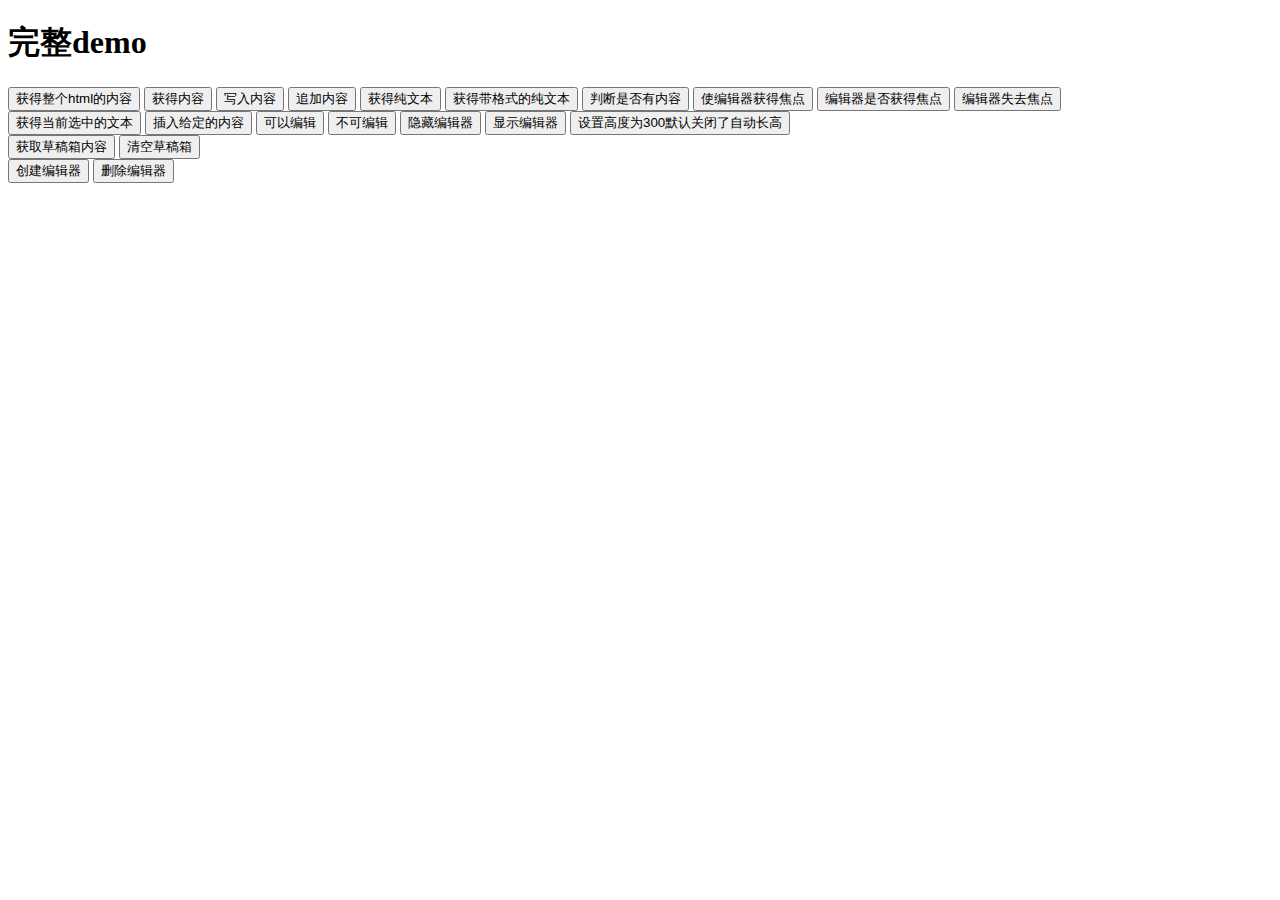
<file: target/shishuocms-2.0.1/WEB-INF/static/manage/assets/ueditor/index.html>
<!DOCTYPE HTML PUBLIC "-//W3C//DTD HTML 4.01 Transitional//EN"
        "http://www.w3.org/TR/html4/loose.dtd">
<html>
<head>
    <title>完整demo</title>
    <meta http-equiv="Content-Type" content="text/html;charset=utf-8"/>
    <script type="text/javascript" charset="utf-8" src="ueditor.config.js"></script>
    <script type="text/javascript" charset="utf-8" src="ueditor.all.min.js"> </script>
    <!--建议手动加在语言，避免在ie下有时因为加载语言失败导致编辑器加载失败-->
    <!--这里加载的语言文件会覆盖你在配置项目里添加的语言类型，比如你在配置项目里配置的是英文，这里加载的中文，那最后就是中文-->
    <script type="text/javascript" charset="utf-8" src="lang/zh-cn/zh-cn.js"></script>

    <style type="text/css">
        div{
            width:100%;
        }
    </style>
</head>
<body>
<div>
    <h1>完整demo</h1>
    <script id="editor" type="text/plain" style="width:1024px;height:500px;"></script>
</div>
<div id="btns">
    <div>
        <button onclick="getAllHtml()">获得整个html的内容</button>
        <button onclick="getContent()">获得内容</button>
        <button onclick="setContent()">写入内容</button>
        <button onclick="setContent(true)">追加内容</button>
        <button onclick="getContentTxt()">获得纯文本</button>
        <button onclick="getPlainTxt()">获得带格式的纯文本</button>
        <button onclick="hasContent()">判断是否有内容</button>
        <button onclick="setFocus()">使编辑器获得焦点</button>
        <button onmousedown="isFocus(event)">编辑器是否获得焦点</button>
        <button onmousedown="setblur(event)" >编辑器失去焦点</button>

    </div>
    <div>
        <button onclick="getText()">获得当前选中的文本</button>
        <button onclick="insertHtml()">插入给定的内容</button>
        <button id="enable" onclick="setEnabled()">可以编辑</button>
        <button onclick="setDisabled()">不可编辑</button>
        <button onclick=" UE.getEditor('editor').setHide()">隐藏编辑器</button>
        <button onclick=" UE.getEditor('editor').setShow()">显示编辑器</button>
        <button onclick=" UE.getEditor('editor').setHeight(300)">设置高度为300默认关闭了自动长高</button>
    </div>

    <div>
        <button onclick="getLocalData()" >获取草稿箱内容</button>
        <button onclick="clearLocalData()" >清空草稿箱</button>
    </div>

</div>
<div>
    <button onclick="createEditor()">
    创建编辑器</button>
    <button onclick="deleteEditor()">
    删除编辑器</button>
</div>

<script type="text/javascript">

    //实例化编辑器
    //建议使用工厂方法getEditor创建和引用编辑器实例，如果在某个闭包下引用该编辑器，直接调用UE.getEditor('editor')就能拿到相关的实例
    var ue = UE.getEditor('editor');


    function isFocus(e){
        alert(UE.getEditor('editor').isFocus());
        UE.dom.domUtils.preventDefault(e)
    }
    function setblur(e){
        UE.getEditor('editor').blur();
        UE.dom.domUtils.preventDefault(e)
    }
    function insertHtml() {
        var value = prompt('插入html代码', '');
        UE.getEditor('editor').execCommand('insertHtml', value)
    }
    function createEditor() {
        enableBtn();
        UE.getEditor('editor');
    }
    function getAllHtml() {
        alert(UE.getEditor('editor').getAllHtml())
    }
    function getContent() {
        var arr = [];
        arr.push("使用editor.getContent()方法可以获得编辑器的内容");
        arr.push("内容为：");
        arr.push(UE.getEditor('editor').getContent());
        alert(arr.join("\n"));
    }
    function getPlainTxt() {
        var arr = [];
        arr.push("使用editor.getPlainTxt()方法可以获得编辑器的带格式的纯文本内容");
        arr.push("内容为：");
        arr.push(UE.getEditor('editor').getPlainTxt());
        alert(arr.join('\n'))
    }
    function setContent(isAppendTo) {
        var arr = [];
        arr.push("使用editor.setContent('欢迎使用ueditor')方法可以设置编辑器的内容");
        UE.getEditor('editor').setContent('欢迎使用ueditor', isAppendTo);
        alert(arr.join("\n"));
    }
    function setDisabled() {
        UE.getEditor('editor').setDisabled('fullscreen');
        disableBtn("enable");
    }

    function setEnabled() {
        UE.getEditor('editor').setEnabled();
        enableBtn();
    }

    function getText() {
        //当你点击按钮时编辑区域已经失去了焦点，如果直接用getText将不会得到内容，所以要在选回来，然后取得内容
        var range = UE.getEditor('editor').selection.getRange();
        range.select();
        var txt = UE.getEditor('editor').selection.getText();
        alert(txt)
    }

    function getContentTxt() {
        var arr = [];
        arr.push("使用editor.getContentTxt()方法可以获得编辑器的纯文本内容");
        arr.push("编辑器的纯文本内容为：");
        arr.push(UE.getEditor('editor').getContentTxt());
        alert(arr.join("\n"));
    }
    function hasContent() {
        var arr = [];
        arr.push("使用editor.hasContents()方法判断编辑器里是否有内容");
        arr.push("判断结果为：");
        arr.push(UE.getEditor('editor').hasContents());
        alert(arr.join("\n"));
    }
    function setFocus() {
        UE.getEditor('editor').focus();
    }
    function deleteEditor() {
        disableBtn();
        UE.getEditor('editor').destroy();
    }
    function disableBtn(str) {
        var div = document.getElementById('btns');
        var btns = UE.dom.domUtils.getElementsByTagName(div, "button");
        for (var i = 0, btn; btn = btns[i++];) {
            if (btn.id == str) {
                UE.dom.domUtils.removeAttributes(btn, ["disabled"]);
            } else {
                btn.setAttribute("disabled", "true");
            }
        }
    }
    function enableBtn() {
        var div = document.getElementById('btns');
        var btns = UE.dom.domUtils.getElementsByTagName(div, "button");
        for (var i = 0, btn; btn = btns[i++];) {
            UE.dom.domUtils.removeAttributes(btn, ["disabled"]);
        }
    }

    function getLocalData () {
        alert(UE.getEditor('editor').execCommand( "getlocaldata" ));
    }

    function clearLocalData () {
        UE.getEditor('editor').execCommand( "clearlocaldata" );
        alert("已清空草稿箱")
    }
</script>
</body>
</html>
</file>
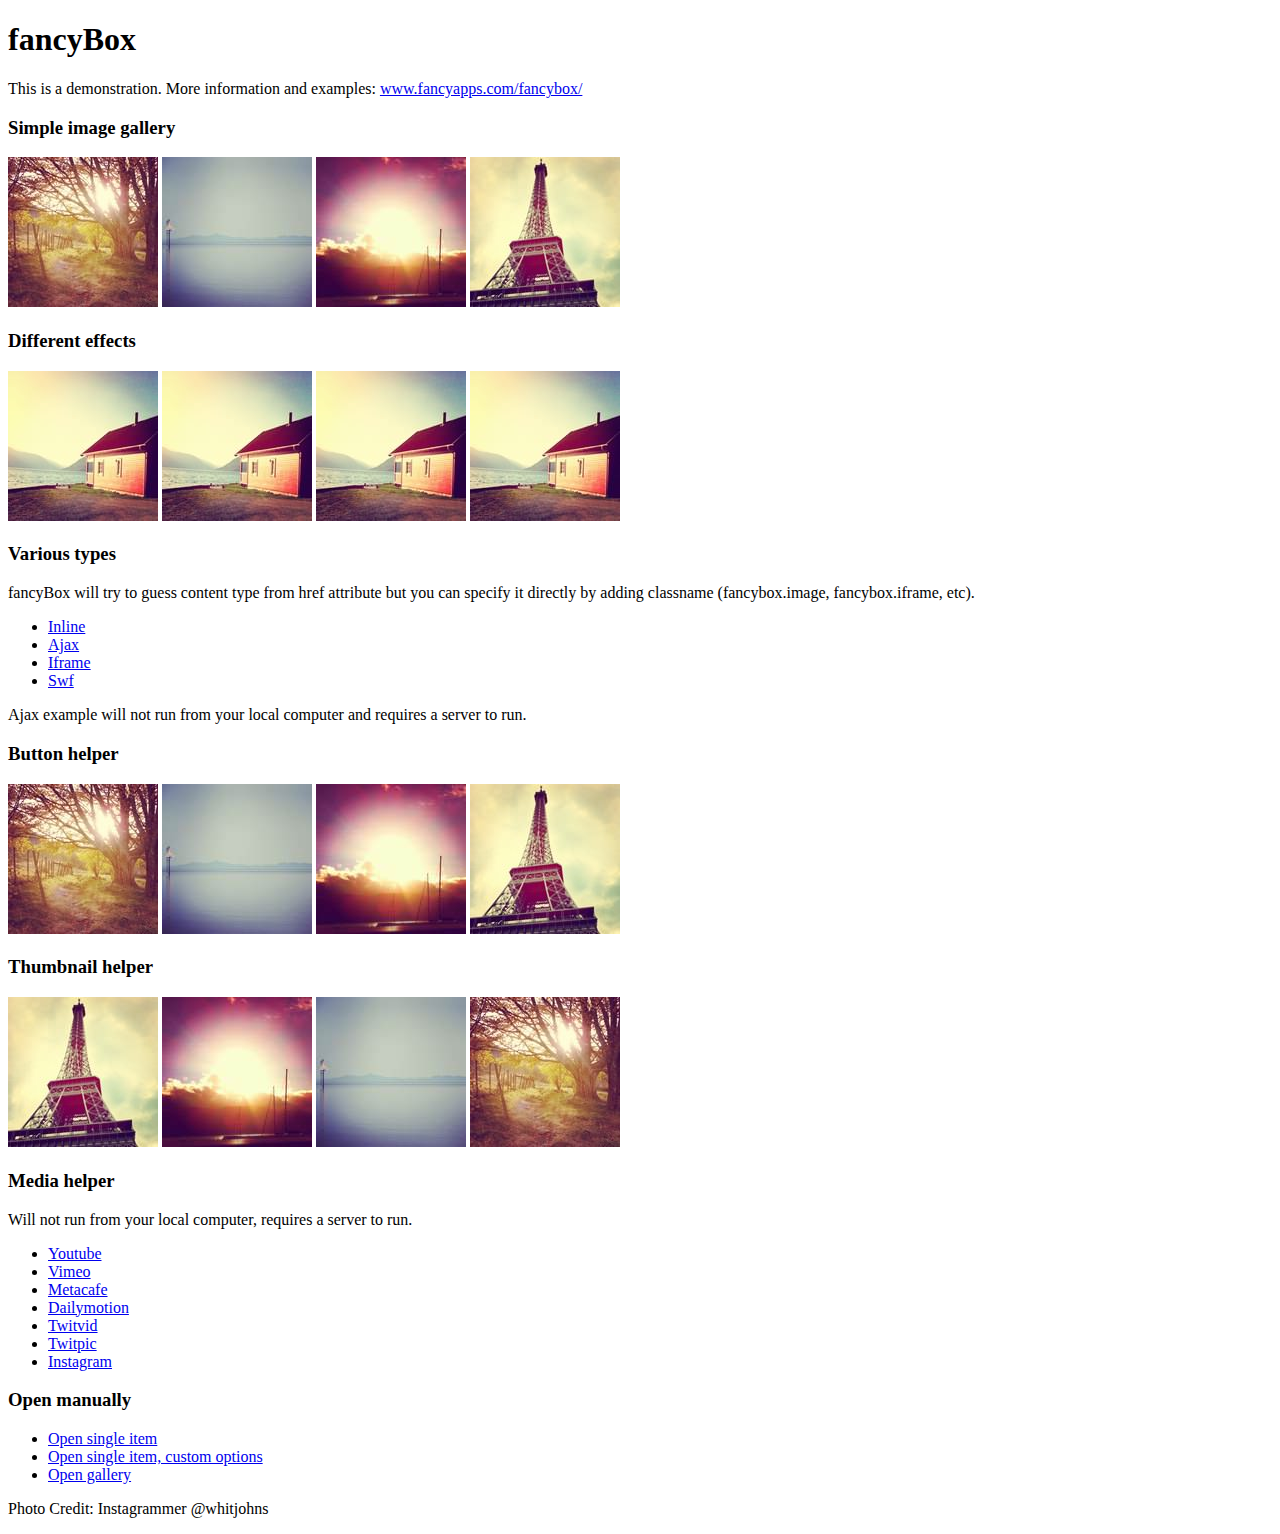
<file: target/shishuocms-2.0.1/WEB-INF/static/manage/assets/fancybox/demo/index.html>
<!DOCTYPE html>
<html>
<head>
	<title>fancyBox - Fancy jQuery Lightbox Alternative | Demonstration</title>
	<meta http-equiv="Content-Type" content="text/html; charset=UTF-8" />

	<!-- Add jQuery library -->
	<script type="text/javascript" src="../lib/jquery-1.8.2.min.js"></script>

	<!-- Add mousewheel plugin (this is optional) -->
	<script type="text/javascript" src="../lib/jquery.mousewheel-3.0.6.pack.js"></script>



	<!-- Add fancyBox main JS and CSS files -->
	<script type="text/javascript" src="../source/jquery.fancybox.js?v=2.1.3"></script>
	<link rel="stylesheet" type="text/css" href="../source/jquery.fancybox.css?v=2.1.2" media="screen" />

	<!-- Add Button helper (this is optional) -->
	<link rel="stylesheet" type="text/css" href="../source/helpers/jquery.fancybox-buttons.css?v=1.0.5" />
	<script type="text/javascript" src="../source/helpers/jquery.fancybox-buttons.js?v=1.0.5"></script>

	<!-- Add Thumbnail helper (this is optional) -->
	<link rel="stylesheet" type="text/css" href="../source/helpers/jquery.fancybox-thumbs.css?v=1.0.7" />
	<script type="text/javascript" src="../source/helpers/jquery.fancybox-thumbs.js?v=1.0.7"></script>

	<!-- Add Media helper (this is optional) -->
	<script type="text/javascript" src="../source/helpers/jquery.fancybox-media.js?v=1.0.5"></script>

	<script type="text/javascript">
		$(document).ready(function() {
			/*
			 *  Simple image gallery. Uses default settings
			 */

			$('.fancybox').fancybox();

			/*
			 *  Different effects
			 */

			// Change title type, overlay closing speed
			$(".fancybox-effects-a").fancybox({
				helpers: {
					title : {
						type : 'outside'
					},
					overlay : {
						speedOut : 0
					}
				}
			});

			// Disable opening and closing animations, change title type
			$(".fancybox-effects-b").fancybox({
				openEffect  : 'none',
				closeEffect	: 'none',

				helpers : {
					title : {
						type : 'over'
					}
				}
			});

			// Set custom style, close if clicked, change title type and overlay color
			$(".fancybox-effects-c").fancybox({
				wrapCSS    : 'fancybox-custom',
				closeClick : true,

				openEffect : 'none',

				helpers : {
					title : {
						type : 'inside'
					},
					overlay : {
						css : {
							'background' : 'rgba(238,238,238,0.85)'
						}
					}
				}
			});

			// Remove padding, set opening and closing animations, close if clicked and disable overlay
			$(".fancybox-effects-d").fancybox({
				padding: 0,

				openEffect : 'elastic',
				openSpeed  : 150,

				closeEffect : 'elastic',
				closeSpeed  : 150,

				closeClick : true,

				helpers : {
					overlay : null
				}
			});

			/*
			 *  Button helper. Disable animations, hide close button, change title type and content
			 */

			$('.fancybox-buttons').fancybox({
				openEffect  : 'none',
				closeEffect : 'none',

				prevEffect : 'none',
				nextEffect : 'none',

				closeBtn  : false,

				helpers : {
					title : {
						type : 'inside'
					},
					buttons	: {}
				},

				afterLoad : function() {
					this.title = 'Image ' + (this.index + 1) + ' of ' + this.group.length + (this.title ? ' - ' + this.title : '');
				}
			});


			/*
			 *  Thumbnail helper. Disable animations, hide close button, arrows and slide to next gallery item if clicked
			 */

			$('.fancybox-thumbs').fancybox({
				prevEffect : 'none',
				nextEffect : 'none',

				closeBtn  : false,
				arrows    : false,
				nextClick : true,

				helpers : {
					thumbs : {
						width  : 50,
						height : 50
					}
				}
			});

			/*
			 *  Media helper. Group items, disable animations, hide arrows, enable media and button helpers.
			*/
			$('.fancybox-media')
				.attr('rel', 'media-gallery')
				.fancybox({
					openEffect : 'none',
					closeEffect : 'none',
					prevEffect : 'none',
					nextEffect : 'none',

					arrows : false,
					helpers : {
						media : {},
						buttons : {}
					}
				});

			/*
			 *  Open manually
			 */

			$("#fancybox-manual-a").click(function() {
				$.fancybox.open('1_b.jpg');
			});

			$("#fancybox-manual-b").click(function() {
				$.fancybox.open({
					href : 'iframe.html',
					type : 'iframe',
					padding : 5
				});
			});

			$("#fancybox-manual-c").click(function() {
				$.fancybox.open([
					{
						href : '1_b.jpg',
						title : 'My title'
					}, {
						href : '2_b.jpg',
						title : '2nd title'
					}, {
						href : '3_b.jpg'
					}
				], {
					helpers : {
						thumbs : {
							width: 75,
							height: 50
						}
					}
				});
			});


		});
	</script>
	<style type="text/css">
		.fancybox-custom .fancybox-skin {
			box-shadow: 0 0 50px #222;
		}
	</style>
</head>
<body>
	<h1>fancyBox</h1>

	<p>This is a demonstration. More information and examples: <a href="http://fancyapps.com/fancybox/">www.fancyapps.com/fancybox/</a></p>

	<h3>Simple image gallery</h3>
	<p>
		<a class="fancybox" href="1_b.jpg" data-fancybox-group="gallery" title="Lorem ipsum dolor sit amet"><img src="1_s.jpg" alt="" /></a>

		<a class="fancybox" href="2_b.jpg" data-fancybox-group="gallery" title="Etiam quis mi eu elit temp"><img src="2_s.jpg" alt="" /></a>

		<a class="fancybox" href="3_b.jpg" data-fancybox-group="gallery" title="Cras neque mi, semper leon"><img src="3_s.jpg" alt="" /></a>

		<a class="fancybox" href="4_b.jpg" data-fancybox-group="gallery" title="Sed vel sapien vel sem uno"><img src="4_s.jpg" alt="" /></a>
	</p>

	<h3>Different effects</h3>
	<p>
		<a class="fancybox-effects-a" href="5_b.jpg" title="Lorem ipsum dolor sit amet, consectetur adipiscing elit"><img src="5_s.jpg" alt="" /></a>

		<a class="fancybox-effects-b" href="5_b.jpg" title="Lorem ipsum dolor sit amet, consectetur adipiscing elit"><img src="5_s.jpg" alt="" /></a>

		<a class="fancybox-effects-c" href="5_b.jpg" title="Lorem ipsum dolor sit amet, consectetur adipiscing elit"><img src="5_s.jpg" alt="" /></a>

		<a class="fancybox-effects-d" href="5_b.jpg" title="Lorem ipsum dolor sit amet, consectetur adipiscing elit"><img src="5_s.jpg" alt="" /></a>
	</p>

	<h3>Various types</h3>
	<p>
		fancyBox will try to guess content type from href attribute but you can specify it directly by adding classname (fancybox.image, fancybox.iframe, etc).
	</p>
	<ul>
		<li><a class="fancybox" href="#inline1" title="Lorem ipsum dolor sit amet">Inline</a></li>
		<li><a class="fancybox fancybox.ajax" href="ajax.txt">Ajax</a></li>
		<li><a class="fancybox fancybox.iframe" href="iframe.html">Iframe</a></li>
		<li><a class="fancybox" href="http://www.adobe.com/jp/events/cs3_web_edition_tour/swfs/perform.swf">Swf</a></li>
	</ul>

	<div id="inline1" style="width:400px;display: none;">
		<h3>Etiam quis mi eu elit</h3>
		<p>
			Lorem ipsum dolor sit amet, consectetur adipiscing elit. Etiam quis mi eu elit tempor facilisis id et neque. Nulla sit amet sem sapien. Vestibulum imperdiet porta ante ac ornare. Nulla et lorem eu nibh adipiscing ultricies nec at lacus. Cras laoreet ultricies sem, at blandit mi eleifend aliquam. Nunc enim ipsum, vehicula non pretium varius, cursus ac tortor. Vivamus fringilla congue laoreet. Quisque ultrices sodales orci, quis rhoncus justo auctor in. Phasellus dui eros, bibendum eu feugiat ornare, faucibus eu mi. Nunc aliquet tempus sem, id aliquam diam varius ac. Maecenas nisl nunc, molestie vitae eleifend vel, iaculis sed magna. Aenean tempus lacus vitae orci posuere porttitor eget non felis. Donec lectus elit, aliquam nec eleifend sit amet, vestibulum sed nunc.
		</p>
	</div>

	<p>
		Ajax example will not run from your local computer and requires a server to run.
	</p>

	<h3>Button helper</h3>
	<p>
		<a class="fancybox-buttons" data-fancybox-group="button" href="1_b.jpg"><img src="1_s.jpg" alt="" /></a>

		<a class="fancybox-buttons" data-fancybox-group="button" href="2_b.jpg"><img src="2_s.jpg" alt="" /></a>

		<a class="fancybox-buttons" data-fancybox-group="button" href="3_b.jpg"><img src="3_s.jpg" alt="" /></a>

		<a class="fancybox-buttons" data-fancybox-group="button" href="4_b.jpg"><img src="4_s.jpg" alt="" /></a>
	</p>

	<h3>Thumbnail helper</h3>
	<p>
		<a class="fancybox-thumbs" data-fancybox-group="thumb" href="4_b.jpg"><img src="4_s.jpg" alt="" /></a>

		<a class="fancybox-thumbs" data-fancybox-group="thumb" href="3_b.jpg"><img src="3_s.jpg" alt="" /></a>

		<a class="fancybox-thumbs" data-fancybox-group="thumb" href="2_b.jpg"><img src="2_s.jpg" alt="" /></a>

		<a class="fancybox-thumbs" data-fancybox-group="thumb" href="1_b.jpg"><img src="1_s.jpg" alt="" /></a>
	</p>

	<h3>Media helper</h3>
	<p>
		Will not run from your local computer, requires a server to run.
	</p>

	<ul>
		<li><a class="fancybox-media" href="http://www.youtube.com/watch?v=opj24KnzrWo">Youtube</a></li>
		<li><a class="fancybox-media" href="http://vimeo.com/25634903">Vimeo</a></li>
		<li><a class="fancybox-media" href="http://www.metacafe.com/watch/7635964/">Metacafe</a></li>
		<li><a class="fancybox-media" href="http://www.dailymotion.com/video/xoeylt_electric-guest-this-head-i-hold_music">Dailymotion</a></li>
		<li><a class="fancybox-media" href="http://twitvid.com/QY7MD">Twitvid</a></li>
		<li><a class="fancybox-media" href="http://twitpic.com/7p93st">Twitpic</a></li>
		<li><a class="fancybox-media" href="http://instagr.am/p/IejkuUGxQn">Instagram</a></li>
	</ul>

	<h3>Open manually</h3>
	<ul>
		<li><a id="fancybox-manual-a" href="javascript:;">Open single item</a></li>
		<li><a id="fancybox-manual-b" href="javascript:;">Open single item, custom options</a></li>
		<li><a id="fancybox-manual-c" href="javascript:;">Open gallery</a></li>
	</ul>

	<p>
		Photo Credit: Instagrammer @whitjohns
	</p>
</body>
</html>
</file>
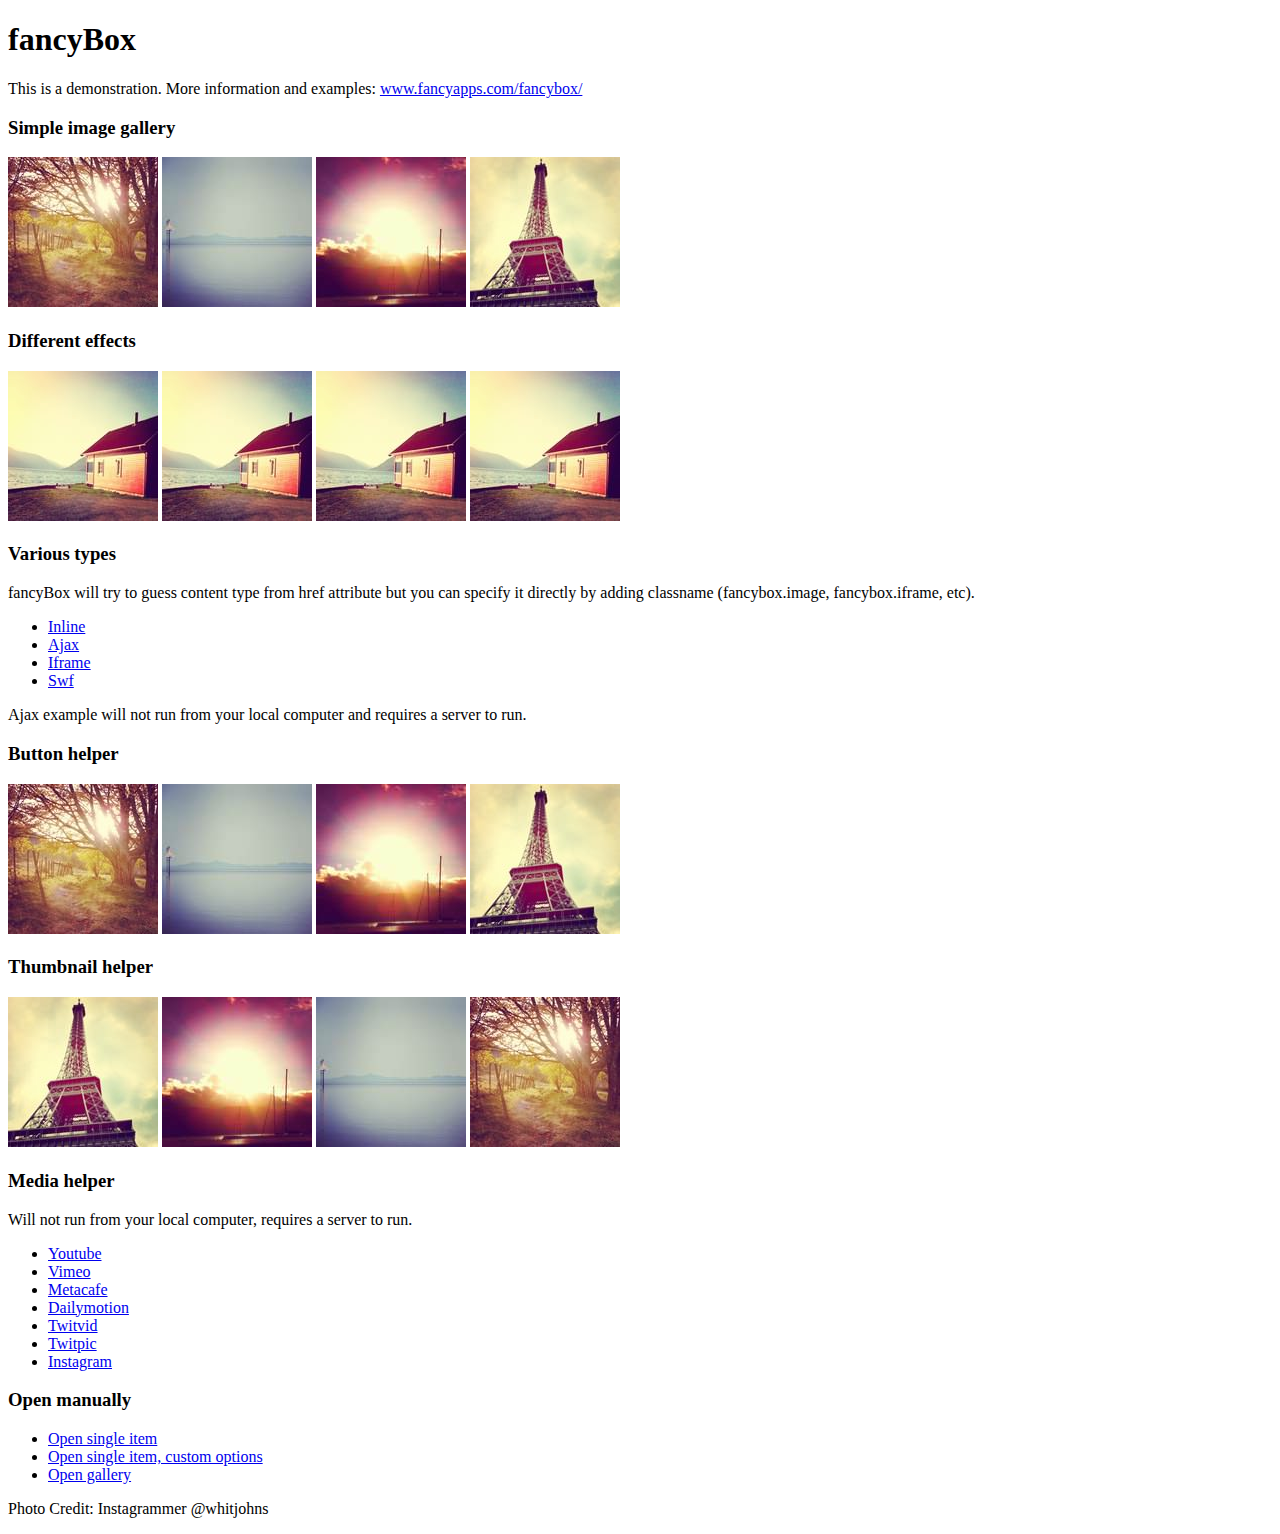
<file: src/main/webapp/WEB-INF/static/manage/assets/fancybox/demo/index.html>
<!DOCTYPE html>
<html>
<head>
	<title>fancyBox - Fancy jQuery Lightbox Alternative | Demonstration</title>
	<meta http-equiv="Content-Type" content="text/html; charset=UTF-8" />

	<!-- Add jQuery library -->
	<script type="text/javascript" src="../lib/jquery-1.8.2.min.js"></script>

	<!-- Add mousewheel plugin (this is optional) -->
	<script type="text/javascript" src="../lib/jquery.mousewheel-3.0.6.pack.js"></script>

	<!-- Add fancyBox main JS and CSS files -->
	<script type="text/javascript" src="../source/jquery.fancybox.js?v=2.1.3"></script>
	<link rel="stylesheet" type="text/css" href="../source/jquery.fancybox.css?v=2.1.2" media="screen" />

	<!-- Add Button helper (this is optional) -->
	<link rel="stylesheet" type="text/css" href="../source/helpers/jquery.fancybox-buttons.css?v=1.0.5" />
	<script type="text/javascript" src="../source/helpers/jquery.fancybox-buttons.js?v=1.0.5"></script>

	<!-- Add Thumbnail helper (this is optional) -->
	<link rel="stylesheet" type="text/css" href="../source/helpers/jquery.fancybox-thumbs.css?v=1.0.7" />
	<script type="text/javascript" src="../source/helpers/jquery.fancybox-thumbs.js?v=1.0.7"></script>

	<!-- Add Media helper (this is optional) -->
	<script type="text/javascript" src="../source/helpers/jquery.fancybox-media.js?v=1.0.5"></script>

	<script type="text/javascript">
		$(document).ready(function() {
			/*
			 *  Simple image gallery. Uses default settings
			 */

			$('.fancybox').fancybox();

			/*
			 *  Different effects
			 */

			// Change title type, overlay closing speed
			$(".fancybox-effects-a").fancybox({
				helpers: {
					title : {
						type : 'outside'
					},
					overlay : {
						speedOut : 0
					}
				}
			});

			// Disable opening and closing animations, change title type
			$(".fancybox-effects-b").fancybox({
				openEffect  : 'none',
				closeEffect	: 'none',

				helpers : {
					title : {
						type : 'over'
					}
				}
			});

			// Set custom style, close if clicked, change title type and overlay color
			$(".fancybox-effects-c").fancybox({
				wrapCSS    : 'fancybox-custom',
				closeClick : true,

				openEffect : 'none',

				helpers : {
					title : {
						type : 'inside'
					},
					overlay : {
						css : {
							'background' : 'rgba(238,238,238,0.85)'
						}
					}
				}
			});

			// Remove padding, set opening and closing animations, close if clicked and disable overlay
			$(".fancybox-effects-d").fancybox({
				padding: 0,

				openEffect : 'elastic',
				openSpeed  : 150,

				closeEffect : 'elastic',
				closeSpeed  : 150,

				closeClick : true,

				helpers : {
					overlay : null
				}
			});

			/*
			 *  Button helper. Disable animations, hide close button, change title type and content
			 */

			$('.fancybox-buttons').fancybox({
				openEffect  : 'none',
				closeEffect : 'none',

				prevEffect : 'none',
				nextEffect : 'none',

				closeBtn  : false,

				helpers : {
					title : {
						type : 'inside'
					},
					buttons	: {}
				},

				afterLoad : function() {
					this.title = 'Image ' + (this.index + 1) + ' of ' + this.group.length + (this.title ? ' - ' + this.title : '');
				}
			});


			/*
			 *  Thumbnail helper. Disable animations, hide close button, arrows and slide to next gallery item if clicked
			 */

			$('.fancybox-thumbs').fancybox({
				prevEffect : 'none',
				nextEffect : 'none',

				closeBtn  : false,
				arrows    : false,
				nextClick : true,

				helpers : {
					thumbs : {
						width  : 50,
						height : 50
					}
				}
			});

			/*
			 *  Media helper. Group items, disable animations, hide arrows, enable media and button helpers.
			*/
			$('.fancybox-media')
				.attr('rel', 'media-gallery')
				.fancybox({
					openEffect : 'none',
					closeEffect : 'none',
					prevEffect : 'none',
					nextEffect : 'none',

					arrows : false,
					helpers : {
						media : {},
						buttons : {}
					}
				});

			/*
			 *  Open manually
			 */

			$("#fancybox-manual-a").click(function() {
				$.fancybox.open('1_b.jpg');
			});

			$("#fancybox-manual-b").click(function() {
				$.fancybox.open({
					href : 'iframe.html',
					type : 'iframe',
					padding : 5
				});
			});

			$("#fancybox-manual-c").click(function() {
				$.fancybox.open([
					{
						href : '1_b.jpg',
						title : 'My title'
					}, {
						href : '2_b.jpg',
						title : '2nd title'
					}, {
						href : '3_b.jpg'
					}
				], {
					helpers : {
						thumbs : {
							width: 75,
							height: 50
						}
					}
				});
			});


		});
	</script>
	<style type="text/css">
		.fancybox-custom .fancybox-skin {
			box-shadow: 0 0 50px #222;
		}
	</style>
</head>
<body>
	<h1>fancyBox</h1>

	<p>This is a demonstration. More information and examples: <a href="http://fancyapps.com/fancybox/">www.fancyapps.com/fancybox/</a></p>

	<h3>Simple image gallery</h3>
	<p>
		<a class="fancybox" href="1_b.jpg" data-fancybox-group="gallery" title="Lorem ipsum dolor sit amet"><img src="1_s.jpg" alt="" /></a>

		<a class="fancybox" href="2_b.jpg" data-fancybox-group="gallery" title="Etiam quis mi eu elit temp"><img src="2_s.jpg" alt="" /></a>

		<a class="fancybox" href="3_b.jpg" data-fancybox-group="gallery" title="Cras neque mi, semper leon"><img src="3_s.jpg" alt="" /></a>

		<a class="fancybox" href="4_b.jpg" data-fancybox-group="gallery" title="Sed vel sapien vel sem uno"><img src="4_s.jpg" alt="" /></a>
	</p>

	<h3>Different effects</h3>
	<p>
		<a class="fancybox-effects-a" href="5_b.jpg" title="Lorem ipsum dolor sit amet, consectetur adipiscing elit"><img src="5_s.jpg" alt="" /></a>

		<a class="fancybox-effects-b" href="5_b.jpg" title="Lorem ipsum dolor sit amet, consectetur adipiscing elit"><img src="5_s.jpg" alt="" /></a>

		<a class="fancybox-effects-c" href="5_b.jpg" title="Lorem ipsum dolor sit amet, consectetur adipiscing elit"><img src="5_s.jpg" alt="" /></a>

		<a class="fancybox-effects-d" href="5_b.jpg" title="Lorem ipsum dolor sit amet, consectetur adipiscing elit"><img src="5_s.jpg" alt="" /></a>
	</p>

	<h3>Various types</h3>
	<p>
		fancyBox will try to guess content type from href attribute but you can specify it directly by adding classname (fancybox.image, fancybox.iframe, etc).
	</p>
	<ul>
		<li><a class="fancybox" href="#inline1" title="Lorem ipsum dolor sit amet">Inline</a></li>
		<li><a class="fancybox fancybox.ajax" href="ajax.txt">Ajax</a></li>
		<li><a class="fancybox fancybox.iframe" href="iframe.html">Iframe</a></li>
		<li><a class="fancybox" href="http://www.adobe.com/jp/events/cs3_web_edition_tour/swfs/perform.swf">Swf</a></li>
	</ul>

	<div id="inline1" style="width:400px;display: none;">
		<h3>Etiam quis mi eu elit</h3>
		<p>
			Lorem ipsum dolor sit amet, consectetur adipiscing elit. Etiam quis mi eu elit tempor facilisis id et neque. Nulla sit amet sem sapien. Vestibulum imperdiet porta ante ac ornare. Nulla et lorem eu nibh adipiscing ultricies nec at lacus. Cras laoreet ultricies sem, at blandit mi eleifend aliquam. Nunc enim ipsum, vehicula non pretium varius, cursus ac tortor. Vivamus fringilla congue laoreet. Quisque ultrices sodales orci, quis rhoncus justo auctor in. Phasellus dui eros, bibendum eu feugiat ornare, faucibus eu mi. Nunc aliquet tempus sem, id aliquam diam varius ac. Maecenas nisl nunc, molestie vitae eleifend vel, iaculis sed magna. Aenean tempus lacus vitae orci posuere porttitor eget non felis. Donec lectus elit, aliquam nec eleifend sit amet, vestibulum sed nunc.
		</p>
	</div>

	<p>
		Ajax example will not run from your local computer and requires a server to run.
	</p>

	<h3>Button helper</h3>
	<p>
		<a class="fancybox-buttons" data-fancybox-group="button" href="1_b.jpg"><img src="1_s.jpg" alt="" /></a>

		<a class="fancybox-buttons" data-fancybox-group="button" href="2_b.jpg"><img src="2_s.jpg" alt="" /></a>

		<a class="fancybox-buttons" data-fancybox-group="button" href="3_b.jpg"><img src="3_s.jpg" alt="" /></a>

		<a class="fancybox-buttons" data-fancybox-group="button" href="4_b.jpg"><img src="4_s.jpg" alt="" /></a>
	</p>

	<h3>Thumbnail helper</h3>
	<p>
		<a class="fancybox-thumbs" data-fancybox-group="thumb" href="4_b.jpg"><img src="4_s.jpg" alt="" /></a>

		<a class="fancybox-thumbs" data-fancybox-group="thumb" href="3_b.jpg"><img src="3_s.jpg" alt="" /></a>

		<a class="fancybox-thumbs" data-fancybox-group="thumb" href="2_b.jpg"><img src="2_s.jpg" alt="" /></a>

		<a class="fancybox-thumbs" data-fancybox-group="thumb" href="1_b.jpg"><img src="1_s.jpg" alt="" /></a>
	</p>

	<h3>Media helper</h3>
	<p>
		Will not run from your local computer, requires a server to run.
	</p>

	<ul>
		<li><a class="fancybox-media" href="http://www.youtube.com/watch?v=opj24KnzrWo">Youtube</a></li>
		<li><a class="fancybox-media" href="http://vimeo.com/25634903">Vimeo</a></li>
		<li><a class="fancybox-media" href="http://www.metacafe.com/watch/7635964/">Metacafe</a></li>
		<li><a class="fancybox-media" href="http://www.dailymotion.com/video/xoeylt_electric-guest-this-head-i-hold_music">Dailymotion</a></li>
		<li><a class="fancybox-media" href="http://twitvid.com/QY7MD">Twitvid</a></li>
		<li><a class="fancybox-media" href="http://twitpic.com/7p93st">Twitpic</a></li>
		<li><a class="fancybox-media" href="http://instagr.am/p/IejkuUGxQn">Instagram</a></li>
	</ul>

	<h3>Open manually</h3>
	<ul>
		<li><a id="fancybox-manual-a" href="javascript:;">Open single item</a></li>
		<li><a id="fancybox-manual-b" href="javascript:;">Open single item, custom options</a></li>
		<li><a id="fancybox-manual-c" href="javascript:;">Open gallery</a></li>
	</ul>

	<p>
		Photo Credit: Instagrammer @whitjohns
	</p>
</body>
</html>
</file>
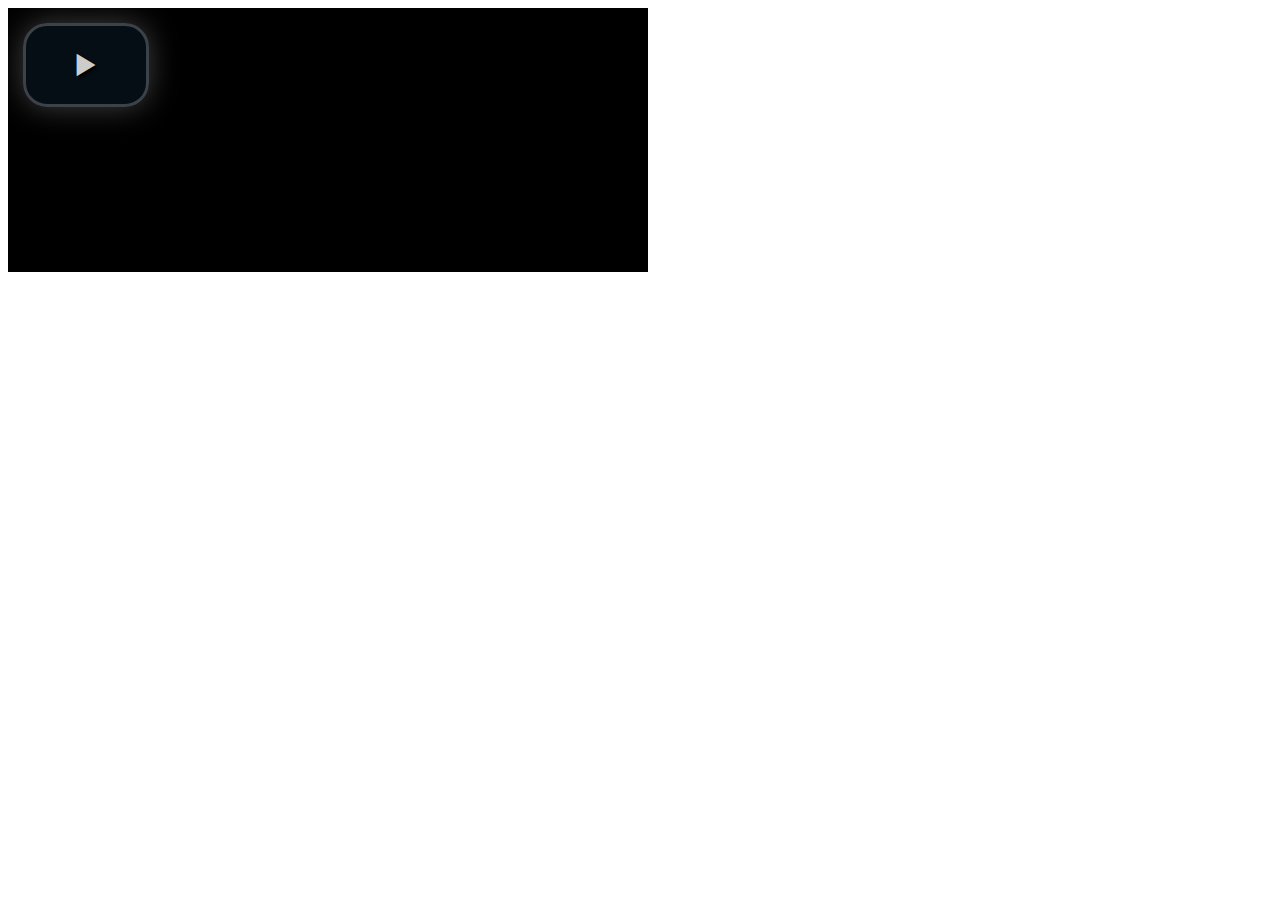
<file: target/shishuocms-2.0.1/WEB-INF/static/plugins/video-js/demo.html>
<!DOCTYPE html>
<html>
<head>
  <title>Video.js | HTML5 Video Player</title>

  <!-- Chang URLs to wherever Video.js files will be hosted -->
  <link href="video-js.css" rel="stylesheet" type="text/css">
  <!-- video.js must be in the <head> for older IEs to work. -->
  <script src="video.js"></script>

  <!-- Unless using the CDN hosted version, update the URL to the Flash SWF -->
  <script>
    videojs.options.flash.swf = "video-js.swf";
  </script>


</head>
<body>

  <video id="example_video_1" class="video-js vjs-default-skin" controls preload="none" width="640" height="264"
      poster="http://video-js.zencoder.com/oceans-clip.png"
      data-setup="{}">
    <source src="http://video-js.zencoder.com/oceans-clip.mp4" type='video/mp4' />
    <source src="http://video-js.zencoder.com/oceans-clip.webm" type='video/webm' />
    <source src="http://video-js.zencoder.com/oceans-clip.ogv" type='video/ogg' />
    <track kind="captions" src="demo.captions.vtt" srclang="en" label="English"></track><!-- Tracks need an ending tag thanks to IE9 -->
    <track kind="subtitles" src="demo.captions.vtt" srclang="en" label="English"></track><!-- Tracks need an ending tag thanks to IE9 -->
    <p class="vjs-no-js">To view this video please enable JavaScript, and consider upgrading to a web browser that <a href="http://videojs.com/html5-video-support/" target="_blank">supports HTML5 video</a></p>
  </video>

</body>
</html>
</file>
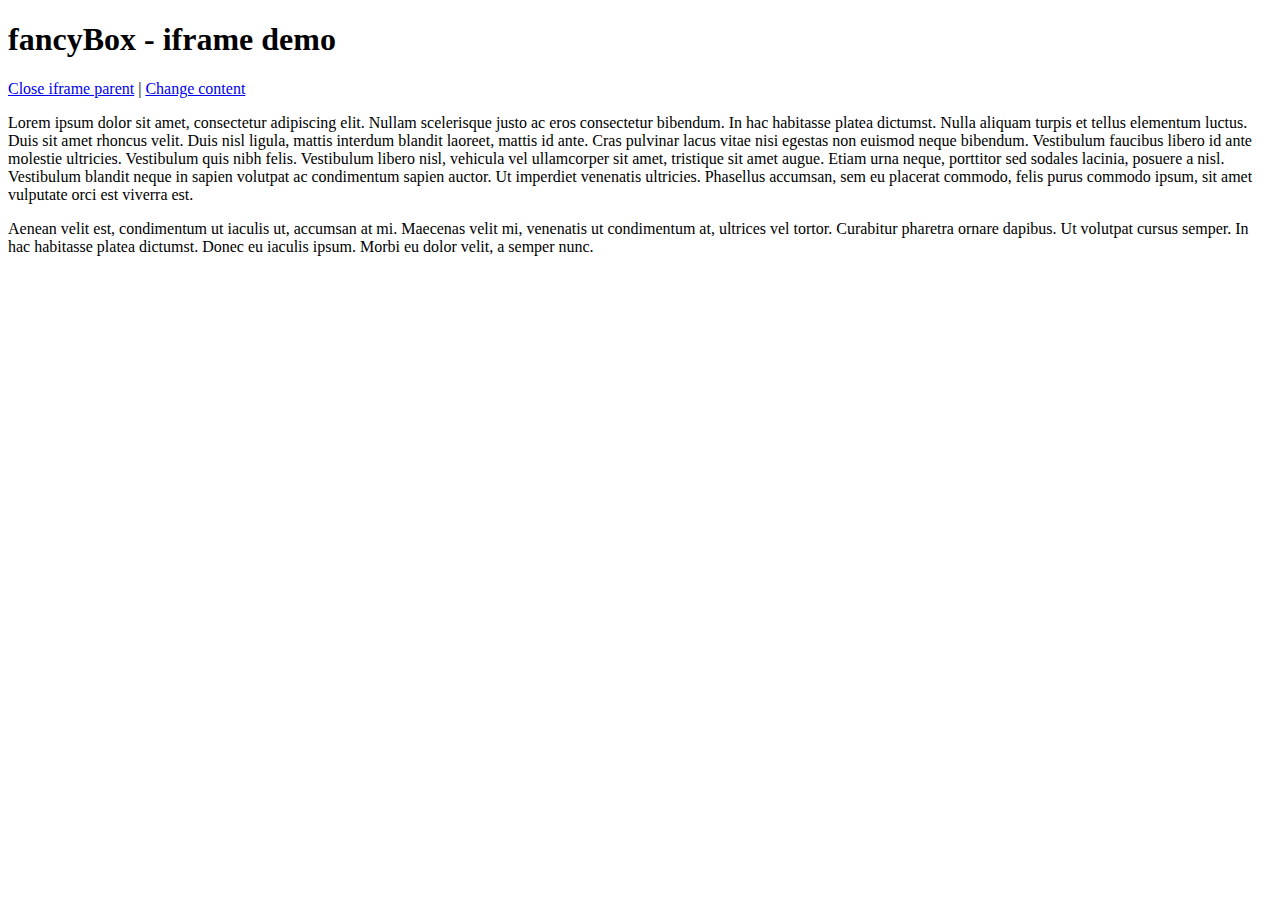
<file: target/shishuocms-2.0.1/WEB-INF/static/manage/assets/fancybox/demo/iframe.html>
<!DOCTYPE html>
<html>
<head>
	<title>fancyBox - iframe demo</title>
	<meta http-equiv="Content-Type" content="text/html; charset=UTF-8" />
</head>
<body>
	<h1>fancyBox - iframe demo</h1>

	<p>
		<a href="javascript:parent.jQuery.fancybox.close();">Close iframe parent</a>

		|

		<a href="javascript:parent.jQuery.fancybox.open({href : '1_b.jpg', title : 'My title'});">Change content</a>
	</p>

	<p>
		Lorem ipsum dolor sit amet, consectetur adipiscing elit. Nullam scelerisque justo ac eros consectetur bibendum. In hac habitasse platea dictumst. Nulla aliquam turpis et tellus elementum luctus. Duis sit amet rhoncus velit. Duis nisl ligula, mattis interdum blandit laoreet, mattis id ante. Cras pulvinar lacus vitae nisi egestas non euismod neque bibendum. Vestibulum faucibus libero id ante molestie ultricies. Vestibulum quis nibh felis. Vestibulum libero nisl, vehicula vel ullamcorper sit amet, tristique sit amet augue. Etiam urna neque, porttitor sed sodales lacinia, posuere a nisl. Vestibulum blandit neque in sapien volutpat ac condimentum sapien auctor. Ut imperdiet venenatis ultricies. Phasellus accumsan, sem eu placerat commodo, felis purus commodo ipsum, sit amet vulputate orci est viverra est.
	</p>

	<p>
		Aenean velit est, condimentum ut iaculis ut, accumsan at mi. Maecenas velit mi, venenatis ut condimentum at, ultrices vel tortor. Curabitur pharetra ornare dapibus. Ut volutpat cursus semper. In hac habitasse platea dictumst. Donec eu iaculis ipsum. Morbi eu dolor velit, a semper nunc.
	</p>
</body>
</html>
</file>
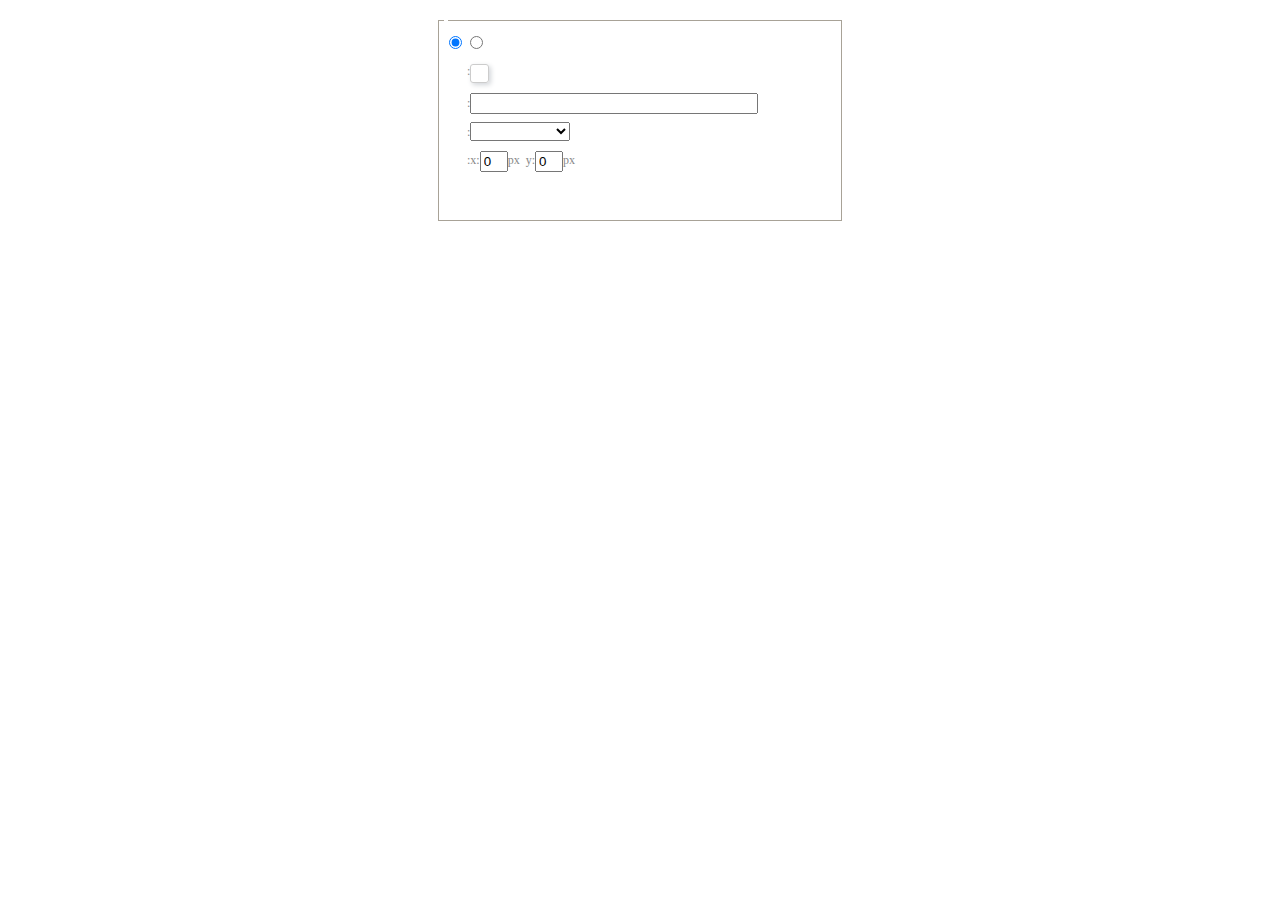
<file: target/shishuocms-2.0.1/WEB-INF/static/manage/assets/ueditor/dialogs/background/background.html>
<!DOCTYPE HTML>
<html>
<head>
    <meta http-equiv="Content-Type" content="text/html;charset=utf-8"/>
    <script type="text/javascript" src="../internal.js"></script>
    <link rel="stylesheet" type="text/css" href="background.css">
</head>
<body>
    <div id="bg_container" class="wrapper">
        <div id="tabHeads" class="tabhead">
            <span class="focus" data-content-id="normal"><var id="lang_background_normal"></var></span>
            <span class="" data-content-id="imgManager"><var id="lang_background_local"></var></span>
        </div>
        <div id="tabBodys" class="tabbody">
            <div id="normal" class="panel focus">
                <fieldset class="bgarea">
                    <legend><var id="lang_background_set"></var></legend>
                    <div class="content">
                        <div>
                            <label><input id="nocolorRadio" class="iptradio" type="radio" name="t" value="none" checked="checked"><var id="lang_background_none"></var></label>
                            <label><input id="coloredRadio" class="iptradio" type="radio" name="t" value="color"><var id="lang_background_colored"></var></label>
                        </div>
                        <div class="wrapcolor pl">
                            <div class="color">
                                <var id="lang_background_color"></var>:
                            </div>
                            <div id="colorPicker"></div>
                            <div class="clear"></div>
                        </div>
                        <div class="wrapcolor pl">
                            <label><var id="lang_background_netimg"></var>:</label><input class="txt" type="text" id="url">
                        </div>
                        <div id="alignment" class="alignment">
                            <var id="lang_background_align"></var>:<select id="repeatType">
                                <option value="center"></option>
                                <option value="repeat-x"></option>
                                <option value="repeat-y"></option>
                                <option value="repeat"></option>
                                <option value="self"></option>
                            </select>
                        </div>
                        <div id="custom" >
                            <var id="lang_background_position"></var>:x:<input type="text" size="1" id="x" maxlength="4" value="0">px&nbsp;&nbsp;y:<input type="text" size="1" id="y" maxlength="4" value="0">px
                        </div>
                    </div>
                </fieldset>

            </div>
            <div id="imgManager" class="panel">
                <div id="imageList" style=""></div>
            </div>
        </div>
    </div>
    <script type="text/javascript" src="background.js"></script>
</body>
</html>
</file>
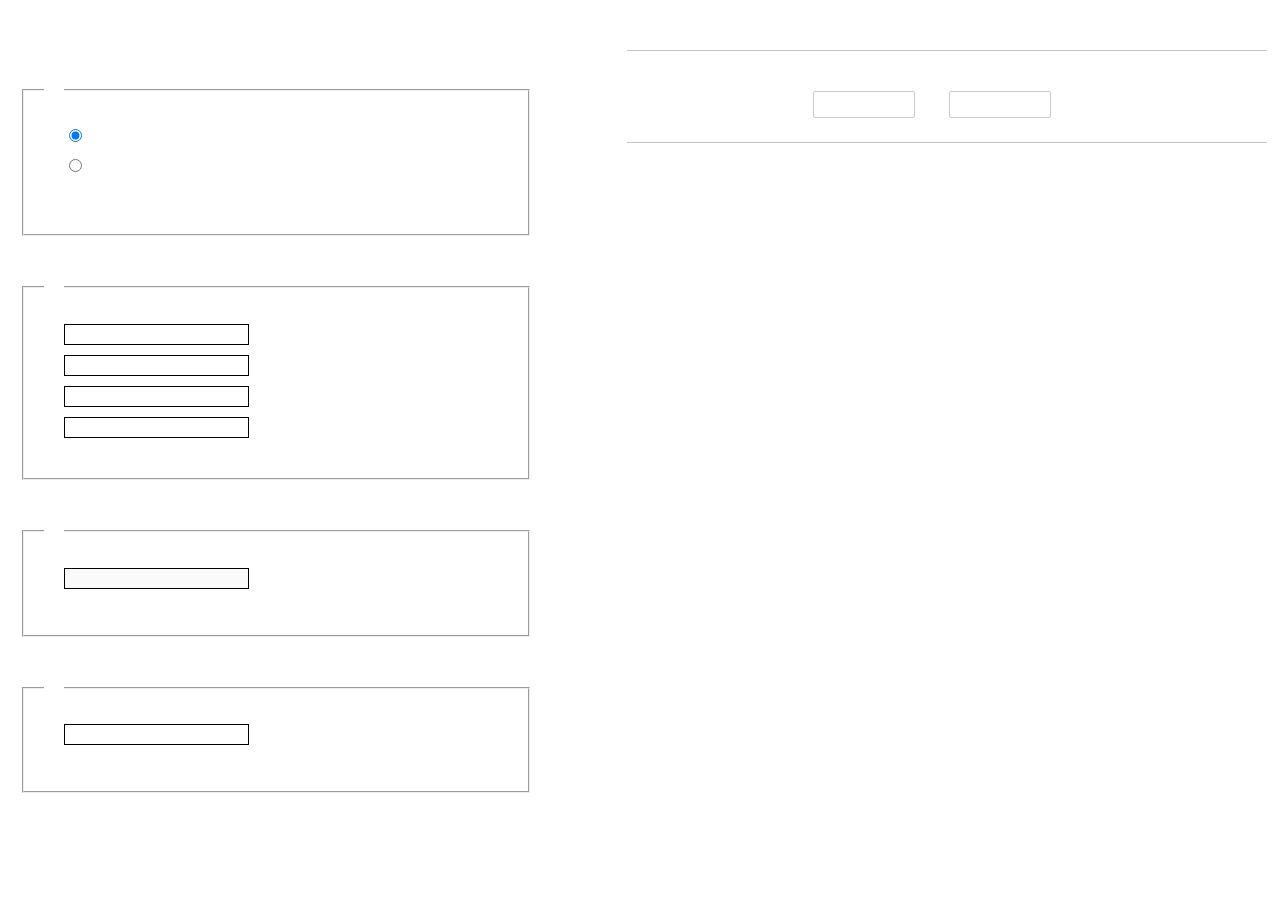
<file: target/shishuocms-2.0.1/WEB-INF/static/manage/assets/ueditor/dialogs/charts/charts.html>
<!DOCTYPE html>
<html>
    <head>
        <title>chart</title>
        <meta chartset="utf-8">
        <link rel="stylesheet" type="text/css" href="charts.css">
        <script type="text/javascript" src="../internal.js"></script>
    </head>
    <body>
        <div class="main">
            <div class="table-view">
                <h3><var id="lang_data_source"></var></h3>
                <div id="tableContainer" class="table-container"></div>
                <h3><var id="lang_chart_format"></var></h3>
                <form name="data-form">
                    <div class="charts-format">
                        <fieldset>
                            <legend><var id="lang_data_align"></var></legend>
                            <div class="format-item-container">
                                <label>
                                    <input type="radio" class="format-ctrl not-pie-item" name="charts-format" value="1" checked="checked">
                                    <var id="lang_chart_align_same"></var>
                                </label>
                                <label>
                                    <input type="radio" class="format-ctrl not-pie-item" name="charts-format" value="-1">
                                    <var id="lang_chart_align_reverse"></var>
                                </label>
                                <br>
                            </div>
                        </fieldset>
                        <fieldset>
                            <legend><var id="lang_chart_title"></var></legend>
                            <div class="format-item-container">
                                <label>
                                    <var id="lang_chart_main_title"></var><input type="text" name="title" class="data-item">
                                </label>
                                <label>
                                    <var id="lang_chart_sub_title"></var><input type="text" name="sub-title" class="data-item not-pie-item">
                                </label>
                                <label>
                                    <var id="lang_chart_x_title"></var><input type="text" name="x-title" class="data-item not-pie-item">
                                </label>
                                <label>
                                    <var id="lang_chart_y_title"></var><input type="text" name="y-title" class="data-item not-pie-item">
                                </label>
                            </div>
                        </fieldset>
                        <fieldset>
                            <legend><var id="lang_chart_tip"></var></legend>
                            <div class="format-item-container">
                                <label>
                                    <var id="lang_cahrt_tip_prefix"></var>
                                    <input type="text" id="tipInput" name="tip" class="data-item" disabled="disabled">
                                </label>
                                <p><var id="lang_cahrt_tip_description"></var></p>
                            </div>
                        </fieldset>
                        <fieldset>
                            <legend><var id="lang_chart_data_unit"></var></legend>
                            <div class="format-item-container">
                                <label><var id="lang_chart_data_unit_title"></var><input type="text" name="unit" class="data-item"></label>
                                <p><var id="lang_chart_data_unit_description"></var></p>
                            </div>
                        </fieldset>
                    </div>
                </form>
            </div>
            <div class="charts-view">
                <div id="chartsContainer" class="charts-container"></div>
                <div id="chartsType" class="charts-type">
                    <h3><var id="lang_chart_type"></var></h3>
                    <div class="scroll-view">
                        <div class="scroll-container">
                            <div id="scrollBed" class="scroll-bed"></div>
                        </div>
                        <div id="buttonContainer" class="button-container">
                            <a href="#" data-title="prev"><var id="lang_prev_btn"></var></a>
                            <a href="#" data-title="next"><var id="lang_next_btn"></var></a>
                        </div>
                    </div>
                </div>
            </div>
        </div>
        <script src="../../third-party/jquery-1.10.2.min.js"></script>
        <script src="../../third-party/highcharts/highcharts.js"></script>
        <script src="chart.config.js"></script>
        <script src="charts.js"></script>
    </body>
</html>
</file>
<file: target/shishuocms-2.0.1/WEB-INF/static/plugins/video-js/video-js.css>
/*!
Video.js Default Styles (http://videojs.com)
Version 4.8.1
Create your own skin at http://designer.videojs.com
*/
/* SKIN
================================================================================
The main class name for all skin-specific styles. To make your own skin,
replace all occurances of 'vjs-default-skin' with a new name. Then add your new
skin name to your video tag instead of the default skin.
e.g. <video class="video-js my-skin-name">
*/
.vjs-default-skin {
  color: #cccccc;
}
/* Custom Icon Font
--------------------------------------------------------------------------------
The control icons are from a custom font. Each icon corresponds to a character
(e.g. "\e001"). Font icons allow for easy scaling and coloring of icons.
*/
@font-face {
  font-family: 'VideoJS';
  src: url('font/vjs.eot');
  src: url('font/vjs.eot?#iefix') format('embedded-opentype'), url('font/vjs.woff') format('woff'), url('font/vjs.ttf') format('truetype'), url('font/vjs.svg#icomoon') format('svg');
  font-weight: normal;
  font-style: normal;
}
/* Base UI Component Classes
--------------------------------------------------------------------------------
*/
/* Slider - used for Volume bar and Seek bar */
.vjs-default-skin .vjs-slider {
  /* Replace browser focus hightlight with handle highlight */
  outline: 0;
  position: relative;
  cursor: pointer;
  padding: 0;
  /* background-color-with-alpha */
  background-color: #333333;
  background-color: rgba(51, 51, 51, 0.9);
}
.vjs-default-skin .vjs-slider:focus {
  /* box-shadow */
  -webkit-box-shadow: 0 0 2em #ffffff;
  -moz-box-shadow: 0 0 2em #ffffff;
  box-shadow: 0 0 2em #ffffff;
}
.vjs-default-skin .vjs-slider-handle {
  position: absolute;
  /* Needed for IE6 */
  left: 0;
  top: 0;
}
.vjs-default-skin .vjs-slider-handle:before {
  content: "\e009";
  font-family: VideoJS;
  font-size: 1em;
  line-height: 1;
  text-align: center;
  text-shadow: 0em 0em 1em #fff;
  position: absolute;
  top: 0;
  left: 0;
  /* Rotate the square icon to make a diamond */
  /* transform */
  -webkit-transform: rotate(-45deg);
  -moz-transform: rotate(-45deg);
  -ms-transform: rotate(-45deg);
  -o-transform: rotate(-45deg);
  transform: rotate(-45deg);
}
/* Control Bar
--------------------------------------------------------------------------------
The default control bar that is a container for most of the controls.
*/
.vjs-default-skin .vjs-control-bar {
  /* Start hidden */
  display: none;
  position: absolute;
  /* Place control bar at the bottom of the player box/video.
     If you want more margin below the control bar, add more height. */
  bottom: 0;
  /* Use left/right to stretch to 100% width of player div */
  left: 0;
  right: 0;
  /* Height includes any margin you want above or below control items */
  height: 3.0em;
  /* background-color-with-alpha */
  background-color: #07141e;
  background-color: rgba(7, 20, 30, 0.7);
}
/* Show the control bar only once the video has started playing */
.vjs-default-skin.vjs-has-started .vjs-control-bar {
  display: block;
  /* Visibility needed to make sure things hide in older browsers too. */

  visibility: visible;
  opacity: 1;
  /* transition */
  -webkit-transition: visibility 0.1s, opacity 0.1s;
  -moz-transition: visibility 0.1s, opacity 0.1s;
  -o-transition: visibility 0.1s, opacity 0.1s;
  transition: visibility 0.1s, opacity 0.1s;
}
/* Hide the control bar when the video is playing and the user is inactive  */
.vjs-default-skin.vjs-has-started.vjs-user-inactive.vjs-playing .vjs-control-bar {
  display: block;
  visibility: hidden;
  opacity: 0;
  /* transition */
  -webkit-transition: visibility 1s, opacity 1s;
  -moz-transition: visibility 1s, opacity 1s;
  -o-transition: visibility 1s, opacity 1s;
  transition: visibility 1s, opacity 1s;
}
.vjs-default-skin.vjs-controls-disabled .vjs-control-bar {
  display: none;
}
.vjs-default-skin.vjs-using-native-controls .vjs-control-bar {
  display: none;
}
/* The control bar shouldn't show after an error */
.vjs-default-skin.vjs-error .vjs-control-bar {
  display: none;
}
/* IE8 is flakey with fonts, and you have to change the actual content to force
fonts to show/hide properly.
  - "\9" IE8 hack didn't work for this
  - Found in XP IE8 from http://modern.ie. Does not show up in "IE8 mode" in IE9
*/
@media \0screen {
  .vjs-default-skin.vjs-user-inactive.vjs-playing .vjs-control-bar :before {
    content: "";
  }
}
/* General styles for individual controls. */
.vjs-default-skin .vjs-control {
  outline: none;
  position: relative;
  float: left;
  text-align: center;
  margin: 0;
  padding: 0;
  height: 3.0em;
  width: 4em;
}
/* FontAwsome button icons */
.vjs-default-skin .vjs-control:before {
  font-family: VideoJS;
  font-size: 1.5em;
  line-height: 2;
  position: absolute;
  top: 0;
  left: 0;
  width: 100%;
  height: 100%;
  text-align: center;
  text-shadow: 1px 1px 1px rgba(0, 0, 0, 0.5);
}
/* Replacement for focus outline */
.vjs-default-skin .vjs-control:focus:before,
.vjs-default-skin .vjs-control:hover:before {
  text-shadow: 0em 0em 1em #ffffff;
}
.vjs-default-skin .vjs-control:focus {
  /*  outline: 0; */
  /* keyboard-only users cannot see the focus on several of the UI elements when
  this is set to 0 */

}
/* Hide control text visually, but have it available for screenreaders */
.vjs-default-skin .vjs-control-text {
  /* hide-visually */
  border: 0;
  clip: rect(0 0 0 0);
  height: 1px;
  margin: -1px;
  overflow: hidden;
  padding: 0;
  position: absolute;
  width: 1px;
}
/* Play/Pause
--------------------------------------------------------------------------------
*/
.vjs-default-skin .vjs-play-control {
  width: 5em;
  cursor: pointer;
}
.vjs-default-skin .vjs-play-control:before {
  content: "\e001";
}
.vjs-default-skin.vjs-playing .vjs-play-control:before {
  content: "\e002";
}
/* Playback toggle
--------------------------------------------------------------------------------
*/
.vjs-default-skin .vjs-playback-rate .vjs-playback-rate-value {
  font-size: 1.5em;
  line-height: 2;
  position: absolute;
  top: 0;
  left: 0;
  width: 100%;
  height: 100%;
  text-align: center;
  text-shadow: 1px 1px 1px rgba(0, 0, 0, 0.5);
}
.vjs-default-skin .vjs-playback-rate.vjs-menu-button .vjs-menu .vjs-menu-content {
  width: 4em;
  left: -2em;
  list-style: none;
}
/* Volume/Mute
-------------------------------------------------------------------------------- */
.vjs-default-skin .vjs-mute-control,
.vjs-default-skin .vjs-volume-menu-button {
  cursor: pointer;
  float: right;
}
.vjs-default-skin .vjs-mute-control:before,
.vjs-default-skin .vjs-volume-menu-button:before {
  content: "\e006";
}
.vjs-default-skin .vjs-mute-control.vjs-vol-0:before,
.vjs-default-skin .vjs-volume-menu-button.vjs-vol-0:before {
  content: "\e003";
}
.vjs-default-skin .vjs-mute-control.vjs-vol-1:before,
.vjs-default-skin .vjs-volume-menu-button.vjs-vol-1:before {
  content: "\e004";
}
.vjs-default-skin .vjs-mute-control.vjs-vol-2:before,
.vjs-default-skin .vjs-volume-menu-button.vjs-vol-2:before {
  content: "\e005";
}
.vjs-default-skin .vjs-volume-control {
  width: 5em;
  float: right;
}
.vjs-default-skin .vjs-volume-bar {
  width: 5em;
  height: 0.6em;
  margin: 1.1em auto 0;
}
.vjs-default-skin .vjs-volume-menu-button .vjs-menu-content {
  height: 2.9em;
}
.vjs-default-skin .vjs-volume-level {
  position: absolute;
  top: 0;
  left: 0;
  height: 0.5em;
  /* assuming volume starts at 1.0 */

  width: 100%;
  background: #66a8cc url([data-uri]) -50% 0 repeat;
}
.vjs-default-skin .vjs-volume-bar .vjs-volume-handle {
  width: 0.5em;
  height: 0.5em;
  /* Assumes volume starts at 1.0. If you change the size of the
     handle relative to the volume bar, you'll need to update this value
     too. */

  left: 4.5em;
}
.vjs-default-skin .vjs-volume-handle:before {
  font-size: 0.9em;
  top: -0.2em;
  left: -0.2em;
  width: 1em;
  height: 1em;
}
.vjs-default-skin .vjs-volume-menu-button .vjs-menu .vjs-menu-content {
  width: 6em;
  left: -4em;
}
/* Progress
--------------------------------------------------------------------------------
*/
.vjs-default-skin .vjs-progress-control {
  position: absolute;
  left: 0;
  right: 0;
  width: auto;
  font-size: 0.3em;
  height: 1em;
  /* Set above the rest of the controls. */
  top: -1em;
  /* Shrink the bar slower than it grows. */
  /* transition */
  -webkit-transition: all 0.4s;
  -moz-transition: all 0.4s;
  -o-transition: all 0.4s;
  transition: all 0.4s;
}
/* On hover, make the progress bar grow to something that's more clickable.
    This simply changes the overall font for the progress bar, and this
    updates both the em-based widths and heights, as wells as the icon font */
.vjs-default-skin:hover .vjs-progress-control {
  font-size: .9em;
  /* Even though we're not changing the top/height, we need to include them in
      the transition so they're handled correctly. */

  /* transition */
  -webkit-transition: all 0.2s;
  -moz-transition: all 0.2s;
  -o-transition: all 0.2s;
  transition: all 0.2s;
}
/* Box containing play and load progresses. Also acts as seek scrubber. */
.vjs-default-skin .vjs-progress-holder {
  height: 100%;
}
/* Progress Bars */
.vjs-default-skin .vjs-progress-holder .vjs-play-progress,
.vjs-default-skin .vjs-progress-holder .vjs-load-progress,
.vjs-default-skin .vjs-progress-holder .vjs-load-progress div {
  position: absolute;
  display: block;
  height: 100%;
  margin: 0;
  padding: 0;
  /* updated by javascript during playback */

  width: 0;
  /* Needed for IE6 */
  left: 0;
  top: 0;
}
.vjs-default-skin .vjs-play-progress {
  /*
    Using a data URI to create the white diagonal lines with a transparent
      background. Surprisingly works in IE8.
      Created using http://www.patternify.com
    Changing the first color value will change the bar color.
    Also using a paralax effect to make the lines move backwards.
      The -50% left position makes that happen.
  */

  background: #66a8cc url([data-uri]) -50% 0 repeat;
}
.vjs-default-skin .vjs-load-progress {
  background: #646464 /* IE8- Fallback */;
  background: rgba(255, 255, 255, 0.2);
}
/* there are child elements of the load progress bar that represent the
   specific time ranges that have been buffered */
.vjs-default-skin .vjs-load-progress div {
  background: #787878 /* IE8- Fallback */;
  background: rgba(255, 255, 255, 0.1);
}
.vjs-default-skin .vjs-seek-handle {
  width: 1.5em;
  height: 100%;
}
.vjs-default-skin .vjs-seek-handle:before {
  padding-top: 0.1em /* Minor adjustment */;
}
/* Live Mode
--------------------------------------------------------------------------------
*/
.vjs-default-skin.vjs-live .vjs-time-controls,
.vjs-default-skin.vjs-live .vjs-time-divider,
.vjs-default-skin.vjs-live .vjs-progress-control {
  display: none;
}
.vjs-default-skin.vjs-live .vjs-live-display {
  display: block;
}
/* Live Display
--------------------------------------------------------------------------------
*/
.vjs-default-skin .vjs-live-display {
  display: none;
  font-size: 1em;
  line-height: 3em;
}
/* Time Display
--------------------------------------------------------------------------------
*/
.vjs-default-skin .vjs-time-controls {
  font-size: 1em;
  /* Align vertically by making the line height the same as the control bar */
  line-height: 3em;
}
.vjs-default-skin .vjs-current-time {
  float: left;
}
.vjs-default-skin .vjs-duration {
  float: left;
}
/* Remaining time is in the HTML, but not included in default design */
.vjs-default-skin .vjs-remaining-time {
  display: none;
  float: left;
}
.vjs-time-divider {
  float: left;
  line-height: 3em;
}
/* Fullscreen
--------------------------------------------------------------------------------
*/
.vjs-default-skin .vjs-fullscreen-control {
  width: 3.8em;
  cursor: pointer;
  float: right;
}
.vjs-default-skin .vjs-fullscreen-control:before {
  content: "\e000";
}
/* Switch to the exit icon when the player is in fullscreen */
.vjs-default-skin.vjs-fullscreen .vjs-fullscreen-control:before {
  content: "\e00b";
}
/* Big Play Button (play button at start)
--------------------------------------------------------------------------------
Positioning of the play button in the center or other corners can be done more
easily in the skin designer. http://designer.videojs.com/
*/
.vjs-default-skin .vjs-big-play-button {
  left: 0.5em;
  top: 0.5em;
  font-size: 3em;
  display: block;
  z-index: 2;
  position: absolute;
  width: 4em;
  height: 2.6em;
  text-align: center;
  vertical-align: middle;
  cursor: pointer;
  opacity: 1;
  /* Need a slightly gray bg so it can be seen on black backgrounds */
  /* background-color-with-alpha */
  background-color: #07141e;
  background-color: rgba(7, 20, 30, 0.7);
  border: 0.1em solid #3b4249;
  /* border-radius */
  -webkit-border-radius: 0.8em;
  -moz-border-radius: 0.8em;
  border-radius: 0.8em;
  /* box-shadow */
  -webkit-box-shadow: 0px 0px 1em rgba(255, 255, 255, 0.25);
  -moz-box-shadow: 0px 0px 1em rgba(255, 255, 255, 0.25);
  box-shadow: 0px 0px 1em rgba(255, 255, 255, 0.25);
  /* transition */
  -webkit-transition: all 0.4s;
  -moz-transition: all 0.4s;
  -o-transition: all 0.4s;
  transition: all 0.4s;
}
/* Optionally center */
.vjs-default-skin.vjs-big-play-centered .vjs-big-play-button {
  /* Center it horizontally */
  left: 50%;
  margin-left: -2.1em;
  /* Center it vertically */
  top: 50%;
  margin-top: -1.4000000000000001em;
}
/* Hide if controls are disabled */
.vjs-default-skin.vjs-controls-disabled .vjs-big-play-button {
  display: none;
}
/* Hide when video starts playing */
.vjs-default-skin.vjs-has-started .vjs-big-play-button {
  display: none;
}
/* Hide on mobile devices. Remove when we stop using native controls
    by default on mobile  */
.vjs-default-skin.vjs-using-native-controls .vjs-big-play-button {
  display: none;
}
.vjs-default-skin:hover .vjs-big-play-button,
.vjs-default-skin .vjs-big-play-button:focus {
  outline: 0;
  border-color: #fff;
  /* IE8 needs a non-glow hover state */
  background-color: #505050;
  background-color: rgba(50, 50, 50, 0.75);
  /* box-shadow */
  -webkit-box-shadow: 0 0 3em #ffffff;
  -moz-box-shadow: 0 0 3em #ffffff;
  box-shadow: 0 0 3em #ffffff;
  /* transition */
  -webkit-transition: all 0s;
  -moz-transition: all 0s;
  -o-transition: all 0s;
  transition: all 0s;
}
.vjs-default-skin .vjs-big-play-button:before {
  content: "\e001";
  font-family: VideoJS;
  /* In order to center the play icon vertically we need to set the line height
     to the same as the button height */

  line-height: 2.6em;
  text-shadow: 0.05em 0.05em 0.1em #000;
  text-align: center /* Needed for IE8 */;
  position: absolute;
  left: 0;
  width: 100%;
  height: 100%;
}
.vjs-error .vjs-big-play-button {
  display: none;
}
/* Error Display
--------------------------------------------------------------------------------
*/
.vjs-error-display {
  display: none;
}
.vjs-error .vjs-error-display {
  display: block;
  position: absolute;
  left: 0;
  top: 0;
  width: 100%;
  height: 100%;
}
.vjs-error .vjs-error-display:before {
  content: 'X';
  font-family: Arial;
  font-size: 4em;
  color: #666666;
  /* In order to center the play icon vertically we need to set the line height
     to the same as the button height */

  line-height: 1;
  text-shadow: 0.05em 0.05em 0.1em #000;
  text-align: center /* Needed for IE8 */;
  vertical-align: middle;
  position: absolute;
  left: 0;
  top: 50%;
  margin-top: -0.5em;
  width: 100%;
}
.vjs-error-display div {
  position: absolute;
  bottom: 1em;
  right: 0;
  left: 0;
  font-size: 1.4em;
  text-align: center;
  padding: 3px;
  background: #000000;
  background: rgba(0, 0, 0, 0.5);
}
.vjs-error-display a,
.vjs-error-display a:visited {
  color: #F4A460;
}
/* Loading Spinner
--------------------------------------------------------------------------------
*/
.vjs-loading-spinner {
  /* Should be hidden by default */
  display: none;
  position: absolute;
  top: 50%;
  left: 50%;
  font-size: 4em;
  line-height: 1;
  width: 1em;
  height: 1em;
  margin-left: -0.5em;
  margin-top: -0.5em;
  opacity: 0.75;
}
/* Show the spinner when waiting for data and seeking to a new time */
.vjs-waiting .vjs-loading-spinner,
.vjs-seeking .vjs-loading-spinner {
  display: block;
  /* only animate when showing because it can be processor heavy */
  /* animation */
  -webkit-animation: spin 1.5s infinite linear;
  -moz-animation: spin 1.5s infinite linear;
  -o-animation: spin 1.5s infinite linear;
  animation: spin 1.5s infinite linear;
}
/* Errors are unrecoverable without user interaction so hide the spinner */
.vjs-error .vjs-loading-spinner {
  display: none;
  /* ensure animation doesn't continue while hidden */
  /* animation */
  -webkit-animation: none;
  -moz-animation: none;
  -o-animation: none;
  animation: none;
}
.vjs-default-skin .vjs-loading-spinner:before {
  content: "\e01e";
  font-family: VideoJS;
  position: absolute;
  top: 0;
  left: 0;
  width: 1em;
  height: 1em;
  text-align: center;
  text-shadow: 0em 0em 0.1em #000;
}
@-moz-keyframes spin {
  0% {
    -moz-transform: rotate(0deg);
  }
  100% {
    -moz-transform: rotate(359deg);
  }
}
@-webkit-keyframes spin {
  0% {
    -webkit-transform: rotate(0deg);
  }
  100% {
    -webkit-transform: rotate(359deg);
  }
}
@-o-keyframes spin {
  0% {
    -o-transform: rotate(0deg);
  }
  100% {
    -o-transform: rotate(359deg);
  }
}
@keyframes spin {
  0% {
    transform: rotate(0deg);
  }
  100% {
    transform: rotate(359deg);
  }
}
/* Menu Buttons (Captions/Subtitles/etc.)
--------------------------------------------------------------------------------
*/
.vjs-default-skin .vjs-menu-button {
  float: right;
  cursor: pointer;
}
.vjs-default-skin .vjs-menu {
  display: none;
  position: absolute;
  bottom: 0;
  left: 0em;
  /* (Width of vjs-menu - width of button) / 2 */

  width: 0em;
  height: 0em;
  margin-bottom: 3em;
  border-left: 2em solid transparent;
  border-right: 2em solid transparent;
  border-top: 1.55em solid #000000;
  /* Same width top as ul bottom */

  border-top-color: rgba(7, 40, 50, 0.5);
  /* Same as ul background */

}
/* Button Pop-up Menu */
.vjs-default-skin .vjs-menu-button .vjs-menu .vjs-menu-content {
  display: block;
  padding: 0;
  margin: 0;
  position: absolute;
  width: 10em;
  bottom: 1.5em;
  /* Same bottom as vjs-menu border-top */

  max-height: 15em;
  overflow: auto;
  left: -5em;
  /* Width of menu - width of button / 2 */

  /* background-color-with-alpha */
  background-color: #07141e;
  background-color: rgba(7, 20, 30, 0.7);
  /* box-shadow */
  -webkit-box-shadow: -0.2em -0.2em 0.3em rgba(255, 255, 255, 0.2);
  -moz-box-shadow: -0.2em -0.2em 0.3em rgba(255, 255, 255, 0.2);
  box-shadow: -0.2em -0.2em 0.3em rgba(255, 255, 255, 0.2);
}
.vjs-default-skin .vjs-menu-button:hover .vjs-menu {
  display: block;
}
.vjs-default-skin .vjs-menu-button ul li {
  list-style: none;
  margin: 0;
  padding: 0.3em 0 0.3em 0;
  line-height: 1.4em;
  font-size: 1.2em;
  text-align: center;
  text-transform: lowercase;
}
.vjs-default-skin .vjs-menu-button ul li.vjs-selected {
  background-color: #000;
}
.vjs-default-skin .vjs-menu-button ul li:focus,
.vjs-default-skin .vjs-menu-button ul li:hover,
.vjs-default-skin .vjs-menu-button ul li.vjs-selected:focus,
.vjs-default-skin .vjs-menu-button ul li.vjs-selected:hover {
  outline: 0;
  color: #111;
  /* background-color-with-alpha */
  background-color: #ffffff;
  background-color: rgba(255, 255, 255, 0.75);
  /* box-shadow */
  -webkit-box-shadow: 0 0 1em #ffffff;
  -moz-box-shadow: 0 0 1em #ffffff;
  box-shadow: 0 0 1em #ffffff;
}
.vjs-default-skin .vjs-menu-button ul li.vjs-menu-title {
  text-align: center;
  text-transform: uppercase;
  font-size: 1em;
  line-height: 2em;
  padding: 0;
  margin: 0 0 0.3em 0;
  font-weight: bold;
  cursor: default;
}
/* Subtitles Button */
.vjs-default-skin .vjs-subtitles-button:before {
  content: "\e00c";
}
/* Captions Button */
.vjs-default-skin .vjs-captions-button:before {
  content: "\e008";
}
/* Chapters Button */
.vjs-default-skin .vjs-chapters-button:before {
  content: "\e00c";
}
.vjs-default-skin .vjs-chapters-button.vjs-menu-button .vjs-menu .vjs-menu-content {
  width: 24em;
  left: -12em;
}
/* Replacement for focus outline */
.vjs-default-skin .vjs-captions-button:focus .vjs-control-content:before,
.vjs-default-skin .vjs-captions-button:hover .vjs-control-content:before {
  /* box-shadow */
  -webkit-box-shadow: 0 0 1em #ffffff;
  -moz-box-shadow: 0 0 1em #ffffff;
  box-shadow: 0 0 1em #ffffff;
}
/*
REQUIRED STYLES (be careful overriding)
================================================================================
When loading the player, the video tag is replaced with a DIV,
that will hold the video tag or object tag for other playback methods.
The div contains the video playback element (Flash or HTML5) and controls,
and sets the width and height of the video.

** If you want to add some kind of border/padding (e.g. a frame), or special
positioning, use another containing element. Otherwise you risk messing up
control positioning and full window mode. **
*/
.video-js {
  background-color: #000;
  position: relative;
  padding: 0;
  /* Start with 10px for base font size so other dimensions can be em based and
     easily calculable. */

  font-size: 10px;
  /* Allow poster to be vertially aligned. */

  vertical-align: middle;
  /*  display: table-cell; */
  /*This works in Safari but not Firefox.*/

  /* Provide some basic defaults for fonts */

  font-weight: normal;
  font-style: normal;
  /* Avoiding helvetica: issue #376 */

  font-family: Arial, sans-serif;
  /* Turn off user selection (text highlighting) by default.
     The majority of player components will not be text blocks.
     Text areas will need to turn user selection back on. */

  /* user-select */
  -webkit-user-select: none;
  -moz-user-select: none;
  -ms-user-select: none;
  user-select: none;
}
/* Playback technology elements expand to the width/height of the containing div
    <video> or <object> */
.video-js .vjs-tech {
  position: absolute;
  top: 0;
  left: 0;
  width: 100%;
  height: 100%;
}
/* Fix for Firefox 9 fullscreen (only if it is enabled). Not needed when
   checking fullScreenEnabled. */
.video-js:-moz-full-screen {
  position: absolute;
}
/* Fullscreen Styles */
body.vjs-full-window {
  padding: 0;
  margin: 0;
  height: 100%;
  /* Fix for IE6 full-window. http://www.cssplay.co.uk/layouts/fixed.html */
  overflow-y: auto;
}
.video-js.vjs-fullscreen {
  position: fixed;
  overflow: hidden;
  z-index: 1000;
  left: 0;
  top: 0;
  bottom: 0;
  right: 0;
  width: 100% !important;
  height: 100% !important;
  /* IE6 full-window (underscore hack) */
  _position: absolute;
}
.video-js:-webkit-full-screen {
  width: 100% !important;
  height: 100% !important;
}
.video-js.vjs-fullscreen.vjs-user-inactive {
  cursor: none;
}
/* Poster Styles */
.vjs-poster {
  background-repeat: no-repeat;
  background-position: 50% 50%;
  background-size: contain;
  cursor: pointer;
  margin: 0;
  padding: 0;
  position: absolute;
  top: 0;
  right: 0;
  bottom: 0;
  left: 0;
}
.vjs-poster img {
  display: block;
  margin: 0 auto;
  max-height: 100%;
  padding: 0;
  width: 100%;
}
/* Hide the poster when native controls are used otherwise it covers them */
.video-js.vjs-using-native-controls .vjs-poster {
  display: none;
}
/* Text Track Styles */
/* Overall track holder for both captions and subtitles */
.video-js .vjs-text-track-display {
  text-align: center;
  position: absolute;
  bottom: 4em;
  /* Leave padding on left and right */
  left: 1em;
  right: 1em;
}
/* Move captions down when controls aren't being shown */
.video-js.vjs-user-inactive.vjs-playing .vjs-text-track-display {
  bottom: 1em;
}
/* Individual tracks */
.video-js .vjs-text-track {
  display: none;
  font-size: 1.4em;
  text-align: center;
  margin-bottom: 0.1em;
  /* Transparent black background, or fallback to all black (oldIE) */
  /* background-color-with-alpha */
  background-color: #000000;
  background-color: rgba(0, 0, 0, 0.5);
}
.video-js .vjs-subtitles {
  color: #ffffff /* Subtitles are white */;
}
.video-js .vjs-captions {
  color: #ffcc66 /* Captions are yellow */;
}
.vjs-tt-cue {
  display: block;
}
/* Hide disabled or unsupported controls */
.vjs-default-skin .vjs-hidden {
  display: none;
}
.vjs-lock-showing {
  display: block !important;
  opacity: 1;
  visibility: visible;
}
/*  In IE8 w/ no JavaScript (no HTML5 shim), the video tag doesn't register.
    The .video-js classname on the video tag also isn't considered.
    This optional paragraph inside the video tag can provide a message to users
    about what's required to play video. */
.vjs-no-js {
  padding: 20px;
  color: #ccc;
  background-color: #333;
  font-size: 18px;
  font-family: Arial, sans-serif;
  text-align: center;
  width: 300px;
  height: 150px;
  margin: 0px auto;
}
.vjs-no-js a,
.vjs-no-js a:visited {
  color: #F4A460;
}
/* -----------------------------------------------------------------------------
The original source of this file lives at
https://github.com/videojs/video.js/blob/master/src/css/video-js.less */
</file>
<file: target/shishuocms-2.0.1/WEB-INF/static/manage/assets/ueditor/dialogs/background/background.css>
.wrapper{ width: 424px;margin: 10px auto; zoom:1;position: relative}
.tabbody{height:225px;}
.tabbody .panel { position: absolute;width:100%; height:100%;background: #fff; display: none;}
.tabbody .focus { display: block;}

body{font-size: 12px;color: #888;overflow: hidden;}
input,label{vertical-align:middle}
.clear{clear: both;}
.pl{padding-left: 18px;padding-left: 23px\9;}

#imageList {width: 420px;height: 215px;margin-top: 10px;overflow: hidden;overflow-y: auto;}
#imageList div {float: left;width: 100px;height: 95px;margin: 5px 10px;}
#imageList img {cursor: pointer;border: 2px solid white;}

.bgarea{margin: 10px;padding: 5px;height: 84%;border: 1px solid #A8A297;}
.content div{margin: 10px 0 10px 5px;}
.content .iptradio{margin: 0px 5px 5px 0px;}
.txt{width:280px;}

.wrapcolor{height: 19px;}
div.color{float: left;margin: 0;}
#colorPicker{width: 17px;height: 17px;border: 1px solid #CCC;display: inline-block;border-radius: 3px;box-shadow: 2px 2px 5px #D3D6DA;margin: 0;float: left;}
div.alignment,#custom{margin-left: 23px;margin-left: 28px\9;}
#custom input{height: 15px;min-height: 15px;width:20px;}
#repeatType{width:100px;}


/* 图片管理样式 */
#imgManager {
    width: 100%;
    height: 225px;
}
#imgManager #imageList{
    width: 100%;
    overflow-x: hidden;
    overflow-y: auto;
}
#imgManager ul {
    display: block;
    list-style: none;
    margin: 0;
    padding: 0;
}
#imgManager li {
    float: left;
    display: block;
    list-style: none;
    padding: 0;
    width: 113px;
    height: 113px;
    margin: 9px 0 0 19px;
    background-color: #eee;
    overflow: hidden;
    cursor: pointer;
    position: relative;
}
#imgManager li.clearFloat {
    float: none;
    clear: both;
    display: block;
    width:0;
    height:0;
    margin: 0;
    padding: 0;
}
#imgManager li img {
    cursor: pointer;
}
#imgManager li .icon {
    cursor: pointer;
    width: 113px;
    height: 113px;
    position: absolute;
    top: 0;
    left: 0;
    z-index: 2;
    border: 0;
    background-repeat: no-repeat;
}
#imgManager li .icon:hover {
    width: 107px;
    height: 107px;
    border: 3px solid #1094fa;
}
#imgManager li.selected .icon {
    background-image: url(images/success.png);
    background-position: 75px 75px;
}
#imgManager li.selected .icon:hover {
    width: 107px;
    height: 107px;
    border: 3px solid #1094fa;
    background-position: 72px 72px;
}
</file>
<file: target/shishuocms-2.0.1/WEB-INF/static/manage/assets/ueditor/dialogs/charts/charts.css>
html, body {
    width: 100%;
    height: 100%;
    margin: 0;
    padding: 0;
    overflow-x: hidden;
}

.main {
    width: 100%;
    overflow: hidden;
}

.table-view {
    height: 100%;
    float: left;
    margin: 20px;
    width: 40%;
}

.table-view .table-container {
    width: 100%;
    margin-bottom: 50px;
    overflow: scroll;
}

.table-view th {
    padding: 5px 10px;
    background-color: #F7F7F7;
}

.table-view td {
    width: 50px;
    text-align: center;
    padding:0;
}

.table-container input {
    width: 40px;
    padding: 5px;
    border: none;
    outline: none;
}

.table-view caption {
    font-size: 18px;
    text-align: left;
}

.charts-view {
    /*margin-left: 49%!important;*/
    width: 50%;
    margin-left: 49%;
    height: 400px;
}

.charts-container {
    border-left: 1px solid #c3c3c3;
}

.charts-format fieldset {
    padding-left: 20px;
    margin-bottom: 50px;
}

.charts-format legend {
    padding-left: 10px;
    padding-right: 10px;
}

.format-item-container {
    padding: 20px;
}

.format-item-container label {
    display: block;
    margin: 10px 0;
}

.charts-format .data-item {
    border: 1px solid black;
    outline: none;
    padding: 2px 3px;
}

/* 图表类型 */

.charts-type {
    margin-top: 50px;
    height: 300px;
}

.scroll-view {
    border: 1px solid #c3c3c3;
    border-left: none;
    border-right: none;
    overflow: hidden;
}

.scroll-container {
    margin: 20px;
    width: 100%;
    overflow: hidden;
}

.scroll-bed {
    width: 10000px;
    _margin-top: 20px;
    -webkit-transition: margin-left .5s ease;
    -moz-transition: margin-left .5s ease;
    transition: margin-left .5s ease;
}

.view-box {
    display: inline-block;
    *display: inline;
    *zoom: 1;
    margin-right: 20px;
    border: 2px solid white;
    line-height: 0;
    overflow: hidden;
    cursor: pointer;
}

.view-box img {
    border: 1px solid #cecece;
}

.view-box.selected {
    border-color: #7274A7;
}

.button-container {
    margin-bottom: 20px;
    text-align: center;
}

.button-container a {
    display: inline-block;
    width: 100px;
    height: 25px;
    line-height: 25px;
    border: 1px solid #c2ccd1;
    margin-right: 30px;
    text-decoration: none;
    color: black;
    -webkit-border-radius: 2px;
    -moz-border-radius: 2px;
    border-radius: 2px;
}

.button-container a:HOVER {
    background: #fcfcfc;
}

.button-container a:ACTIVE {
    border-top-color: #c2ccd1;
    box-shadow:inset 0 5px 4px -4px rgba(49, 49, 64, 0.1);
}

.edui-charts-not-data {
    height: 100px;
    line-height: 100px;
    text-align: center;
}
</file>
